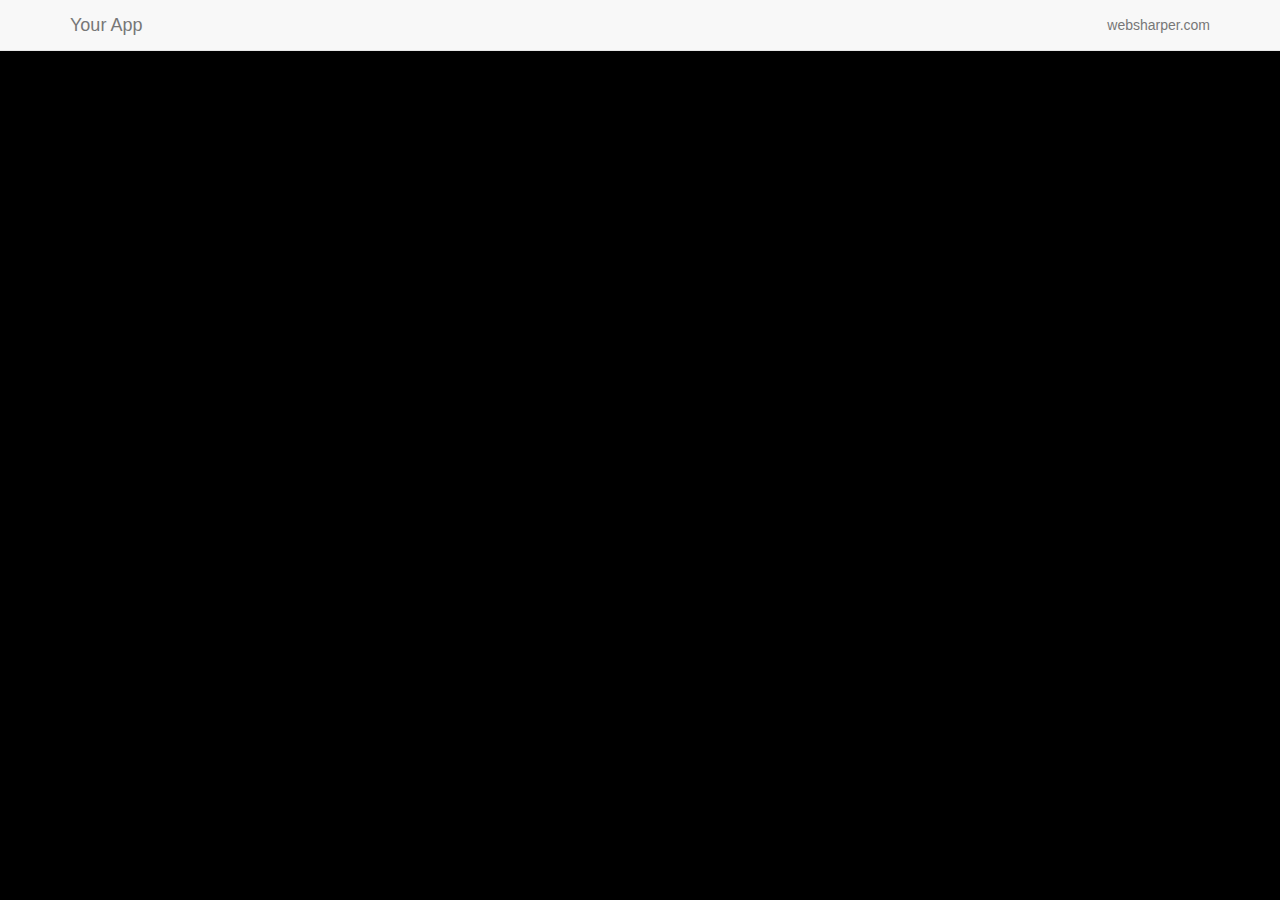
<file: WebSharper.Community.Panel.Test/Main.html>
﻿<!DOCTYPE html>
<html lang="en">
<head>
    <meta charset="utf-8" />
    <meta name="viewport" content="width=device-width, initial-scale=1.0" />
    <title>${Title}</title>
    <link href="https://fonts.googleapis.com/icon?family=Material+Icons"
          rel="stylesheet">
    <link rel="stylesheet" href="https://maxcdn.bootstrapcdn.com/bootstrap/3.3.4/css/bootstrap.min.css" />
    <style>
        /* Sticky footer styles */
        html {
            position: relative;
            min-height: 100%;
        }


        body {
            /* Margin bottom by footer height */
            margin-bottom: 60px;
            background-color: black;
            color: lightgray;
            /*cadetblue; */
        }

        .container .text-muted {
            margin: 20px 0;
        }
    </style>
</head>
<body>
    <!-- Static navbar -->
    <nav class="navbar navbar-default navbar-static-top">
        <div class="container">
            <div class="navbar-header">
                <button type="button" class="navbar-toggle collapsed" data-toggle="collapse" data-target="#navbar" aria-expanded="false" aria-controls="navbar">
                    <span class="sr-only">Toggle navigation</span>
                    <span class="icon-bar"></span>
                    <span class="icon-bar"></span>
                </button>
                <a class="navbar-brand" href="#">Your App</a>
            </div>
            <div id="navbar" class="navbar-collapse collapse">
                <ul class="nav navbar-nav" ws-hole="MenuBar"></ul>
                <ul class="nav navbar-nav navbar-right">
                    <li><a href="http://websharper.com">websharper.com</a></li>
                </ul>
            </div><!--/.nav-collapse -->
        </div>
    </nav>
    <div class="container">
        <div ws-replace="Body">
        </div>
    </div>
    <script ws-replace="scripts"></script>
</body>
</html>
</file>
